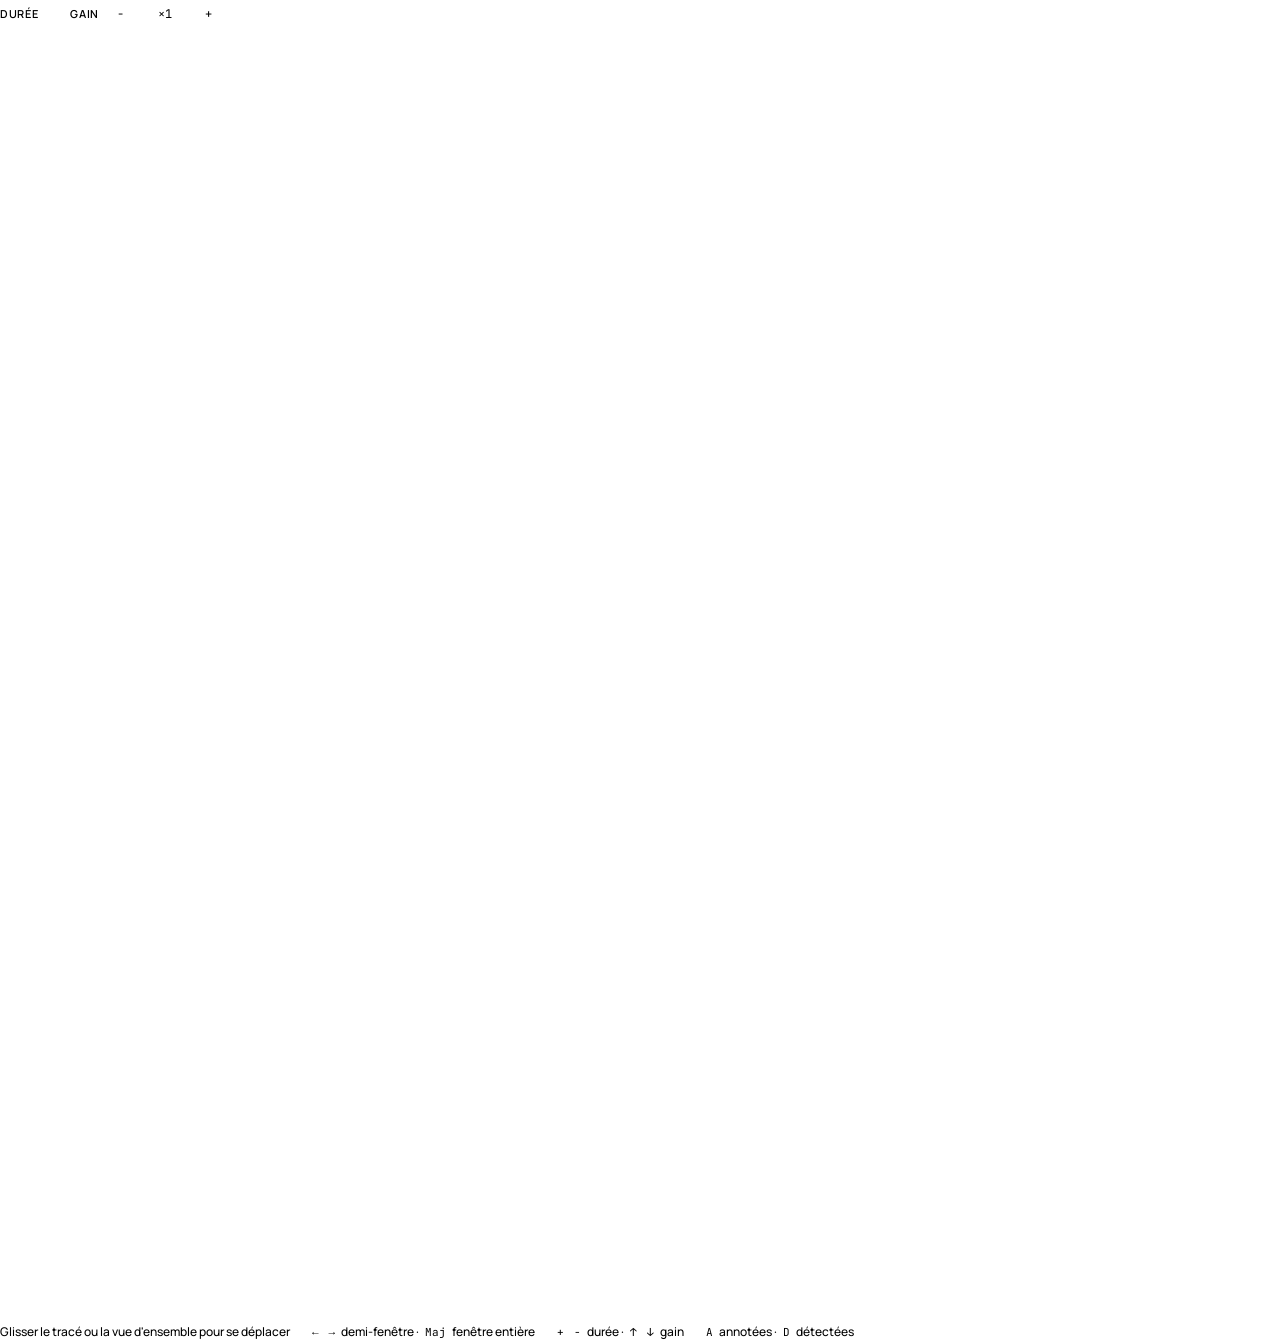
<file: app/static/eeg_viewer.html>
<!doctype html>
<html lang="fr">
<head>
<meta charset="utf-8">
<style>
/* Lecteur EEG : tout se passe dans le navigateur (aucun aller-retour vers Python pendant la lecture).
   Couleurs injectées depuis app/figures.py (THEME) : une seule source pour tout le site. */
@font-face { font-family: "Manrope"; src: url("/app/static/fonts/manrope-latin-500-normal.woff2") format("woff2"); font-weight: 500; }
@font-face { font-family: "Manrope"; src: url("/app/static/fonts/manrope-latin-600-normal.woff2") format("woff2"); font-weight: 600; }
@font-face { font-family: "JetBrains Mono"; src: url("/app/static/fonts/jetbrains-mono-latin-400-normal.woff2") format("woff2"); font-weight: 400; }
:root { __CSSVARS__ }
* { box-sizing: border-box; }
html, body { margin: 0; background: transparent; color: var(--text); font: 500 13px/1.4 "Manrope", system-ui, sans-serif; }
.bar { display: flex; flex-wrap: wrap; align-items: center; gap: 8px 18px; padding: 2px 0 10px; }
.grp { display: inline-flex; align-items: center; gap: 8px; }
.lbl { font-size: 11px; font-weight: 600; letter-spacing: .06em; text-transform: uppercase; color: var(--text2); }
.seg { display: inline-flex; background: var(--raised); border-radius: 8px; padding: 3px; gap: 2px; }
.seg button, .btn { font: 400 12px/18px "JetBrains Mono", monospace; color: var(--text2); background: none; border: 0;
  border-radius: 6px; padding: 3px 10px; cursor: pointer; transition: background .15s, color .15s; }
.seg button:hover { color: var(--text); background: var(--surface); }
.seg button[aria-pressed="true"] { color: var(--text); background: var(--surface); box-shadow: 0 1px 2px rgba(16,24,40,.12); }
.btn { border: 1px solid var(--border); background: var(--surface); width: 28px; padding: 3px 0; color: var(--text); }
.btn:hover { border-color: var(--accent); color: var(--accent); }
.btn:active { transform: translateY(1px); }
.gain { font: 400 12px "JetBrains Mono", monospace; min-width: 44px; text-align: center; }
.layer { display: inline-flex; align-items: center; gap: 7px; font: 500 12px "Manrope", sans-serif; color: var(--text);
  background: none; border: 1px solid transparent; border-radius: 6px; padding: 3px 8px; cursor: pointer; }
.layer:hover { border-color: var(--hairline); background: var(--surface); }
.layer[aria-pressed="false"] { color: var(--muted); text-decoration: line-through; }
.layer[aria-pressed="false"] .sw { opacity: .35; }
.sw { width: 18px; height: 10px; border-radius: 2px; display: inline-block; }
.sw.ann { background: var(--annFill); box-shadow: inset 0 2px 0 var(--ann); }
.sw.det { background: repeating-linear-gradient(135deg, var(--detFill) 0 4px, var(--det) 4px 5px); box-shadow: inset 1px 0 0 var(--det), inset -1px 0 0 var(--det); }
.pos { margin-left: auto; font: 400 12px "JetBrains Mono", monospace; color: var(--text2); }
.help { color: var(--muted); font-size: 12px; cursor: help; border-bottom: 1px dotted var(--muted); }
.frame { position: relative; background: var(--surface); border: 1px solid var(--hairline); border-radius: 12px; overflow: hidden; }
canvas { display: block; width: 100%; }
#main { cursor: grab; outline: none; }
#main.drag { cursor: grabbing; }
#main:focus-visible { box-shadow: inset 0 0 0 2px var(--accent); }
#mini { cursor: pointer; border-top: 1px solid var(--hairline); }
.tip { position: absolute; pointer-events: none; background: var(--surface); border: 1px solid var(--hairline); border-radius: 8px;
  padding: 5px 9px; font: 400 12px/17px "JetBrains Mono", monospace; color: var(--text); box-shadow: 0 6px 18px rgba(16,24,40,.12);
  white-space: nowrap; display: none; z-index: 2; }
.tip b { color: var(--accent); font-weight: 400; }
.foot { display: flex; flex-wrap: wrap; gap: 6px 18px; margin-top: 8px; color: var(--muted); font-size: 12px; }
kbd { font: 400 11px "JetBrains Mono", monospace; border: 1px solid var(--hairline); border-bottom-width: 2px; border-radius: 4px;
  padding: 0 4px; background: var(--surface); color: var(--text2); }
@media (prefers-reduced-motion: reduce) { * { transition: none !important; } }
</style>
</head>
<body>
<div class="bar" role="toolbar" aria-label="Réglages du tracé">
  <span class="grp"><span class="lbl">Durée</span><span class="seg" id="win"></span></span>
  <span class="grp"><span class="lbl">Gain</span><button class="btn" id="gdown" aria-label="Réduire l'amplitude">−</button>
    <output class="gain" id="gain">×1</output><button class="btn" id="gup" aria-label="Augmenter l'amplitude">+</button></span>
  <span class="grp" id="layers"></span>
  <span class="pos" id="pos" aria-live="polite"></span>
</div>
<div class="frame">
  <canvas id="main" tabindex="0" role="img" aria-label="Tracé EEG multivoie. Flèches gauche et droite pour se déplacer."></canvas>
  <canvas id="mini" role="slider" aria-label="Vue d'ensemble de l'enregistrement"></canvas>
  <div class="tip" id="tip"></div>
</div>
<div class="foot">
  <span>Glisser le tracé ou la vue d'ensemble pour se déplacer</span>
  <span><kbd>←</kbd> <kbd>→</kbd> demi-fenêtre · <kbd>Maj</kbd> fenêtre entière</span>
  <span><kbd>+</kbd> <kbd>−</kbd> durée · <kbd>↑</kbd> <kbd>↓</kbd> gain</span>
  <span><kbd>A</kbd> annotées · <kbd>D</kbd> détectées</span>
</div>
<script>
"use strict";
const P = __PAYLOAD__;
const C = __COLORS__;

// ---------- données : Int16 en base64 → Float32 ----------
const channels = P.channels.map((name, k) => {
  const bin = atob(P.data[k]);
  const view = new Int16Array(bin.length / 2);
  for (let i = 0; i < view.length; i++) view[i] = (bin.charCodeAt(2 * i) | (bin.charCodeAt(2 * i + 1) << 8)) << 16 >> 16;
  const values = new Float32Array(view.length);
  for (let i = 0; i < view.length; i++) values[i] = view[i] * P.step;
  return { name, values };
});
const N = channels[0].values.length, FS = P.fs, DUR = N / FS;
// Échelle de base : 99e centile de l'amplitude absolue sur l'ensemble des voies affichées.
const BASE = (() => {
  const sample = [];
  for (const c of channels) for (let i = 0; i < c.values.length; i += 37) sample.push(Math.abs(c.values[i]));
  sample.sort((a, b) => a - b);
  return sample[Math.floor(sample.length * 0.99)] || 1;
})();

const S = { start: Math.max(0, Math.min(P.start, DUR - P.window)), win: P.window, gain: 1, ann: true, det: P.detected.length > 0 };
const GAINS = [0.25, 0.5, 1, 1.5, 2, 3, 4], WINS = [10, 20, 30, 60];
const LANE = 42, TOP = 6, AXIS = 22, LEFT = 46, MINI_H = P.score ? 86 : 56;

const main = document.getElementById("main"), mini = document.getElementById("mini"), tip = document.getElementById("tip");
const mctx = main.getContext("2d"), nctx = mini.getContext("2d");

function sizeCanvas(cv, h) {
  const dpr = window.devicePixelRatio || 1, w = cv.clientWidth;
  cv.style.height = h + "px"; cv.width = Math.round(w * dpr); cv.height = Math.round(h * dpr);
  const ctx = cv.getContext("2d"); ctx.setTransform(dpr, 0, 0, dpr, 0, 0); return w;
}
const clock = s => { const m = Math.floor(s / 60), r = s - 60 * m; return `${String(m).padStart(2, "0")}:${r.toFixed(1).padStart(4, "0")}`; };

// ---------- tracé principal ----------
function drawMain() {
  const h = TOP + LANE * channels.length + AXIS, w = sizeCanvas(main, h), ctx = mctx;
  const x0 = LEFT, x1 = w - 10, t2x = t => x0 + (t - S.start) / S.win * (x1 - x0);
  ctx.clearRect(0, 0, w, h);
  // zones : annotées (aplat + liseré haut), détectées (hachures + bords)
  const y0 = TOP, y1 = TOP + LANE * channels.length;
  if (S.ann) for (const [a, b] of P.annotated) {
    if (b < S.start || a > S.start + S.win) continue;
    const xa = Math.max(x0, t2x(a)), xb = Math.min(x1, t2x(b));
    ctx.fillStyle = C.annFill; ctx.fillRect(xa, y0, xb - xa, y1 - y0);
    ctx.fillStyle = C.ann; ctx.fillRect(xa, y0, xb - xa, 2);
  }
  if (S.det) for (const [a, b] of P.detected) {
    if (b < S.start || a > S.start + S.win) continue;
    const xa = Math.max(x0, t2x(a)), xb = Math.min(x1, t2x(b));
    ctx.save(); ctx.beginPath(); ctx.rect(xa, y0, xb - xa, y1 - y0); ctx.clip();
    ctx.fillStyle = C.detFill; ctx.fillRect(xa, y0, xb - xa, y1 - y0);
    ctx.strokeStyle = C.detHatch; ctx.lineWidth = 1;
    for (let x = xa - (y1 - y0); x < xb; x += 7) { ctx.beginPath(); ctx.moveTo(x, y1); ctx.lineTo(x + (y1 - y0), y0); ctx.stroke(); }
    ctx.restore();
    ctx.fillStyle = C.det; ctx.fillRect(xa, y0, 1, y1 - y0); ctx.fillRect(xb - 1, y0, 1, y1 - y0);
  }
  // grille de lecture : 0,2 s fine, 1 s marquée, étiquettes toutes les 1, 2 ou 5 s selon la durée
  const label = S.win <= 10 ? 1 : S.win <= 30 ? 2 : 5;
  for (let t = Math.ceil(S.start / 0.2) * 0.2; t <= S.start + S.win + 1e-9; t += 0.2) {
    const whole = Math.abs(t - Math.round(t)) < 1e-6, x = Math.round(t2x(t)) + 0.5;
    if (S.win > 30 && !whole) continue;
    ctx.strokeStyle = whole ? C.grid : C.gridMinor; ctx.lineWidth = 1;
    ctx.beginPath(); ctx.moveTo(x, y0); ctx.lineTo(x, y1); ctx.stroke();
    if (whole && Math.round(t) % label === 0) {
      ctx.fillStyle = C.text2; ctx.font = '400 11px "JetBrains Mono", monospace'; ctx.textAlign = "center";
      ctx.fillText(String(Math.round(t)), x, y1 + 15);
    }
  }
  // voies
  const scale = (LANE * 0.42) / BASE * S.gain;
  const i0 = Math.max(0, Math.floor(S.start * FS)), i1 = Math.min(N, Math.ceil((S.start + S.win) * FS) + 1);
  const step = Math.max(1, Math.floor((i1 - i0) / ((x1 - x0) * 2)));
  channels.forEach((c, k) => {
    const mid = TOP + LANE * k + LANE / 2;
    ctx.strokeStyle = C.hair; ctx.beginPath(); ctx.moveTo(x0, mid + 0.5); ctx.lineTo(x1, mid + 0.5); ctx.stroke();
    ctx.fillStyle = k === S.hoverLane ? C.accent : C.text2; ctx.font = '400 11px "JetBrains Mono", monospace'; ctx.textAlign = "right";
    ctx.fillText(c.name, x0 - 8, mid + 4);
    ctx.save(); ctx.beginPath(); ctx.rect(x0, TOP + LANE * k - LANE * 0.4, x1 - x0, LANE * 1.8); ctx.clip();
    ctx.strokeStyle = k === S.hoverLane ? C.accent : C.trace; ctx.lineWidth = 1; ctx.beginPath();
    for (let i = i0; i < i1; i += step) {
      let lo = c.values[i], hi = lo;
      for (let j = i + 1; j < Math.min(i + step, i1); j++) { const v = c.values[j]; if (v < lo) lo = v; if (v > hi) hi = v; }
      const x = t2x(i / FS);
      if (i === i0) ctx.moveTo(x, mid - hi * scale); else ctx.lineTo(x, mid - hi * scale);
      if (step > 1) ctx.lineTo(x, mid - lo * scale);
    }
    ctx.stroke(); ctx.restore();
  });
  document.getElementById("pos").textContent = `${clock(S.start)} – ${clock(S.start + S.win)} / ${clock(DUR)}`;
  document.getElementById("gain").textContent = "×" + String(S.gain).replace(".", ",");
}

// ---------- vue d'ensemble : activité, zones, score, cadre de la fenêtre ----------
let ENVELOPE = null;
function drawMini() {
  const w = sizeCanvas(mini, MINI_H), ctx = nctx, x0 = LEFT, x1 = w - 10, t2x = t => x0 + t / DUR * (x1 - x0);
  ctx.clearRect(0, 0, w, MINI_H);
  const bandTop = 8, bandH = P.score ? 34 : MINI_H - 24;
  if (!ENVELOPE || ENVELOPE.length !== Math.round(x1 - x0)) {
    const px = Math.round(x1 - x0); ENVELOPE = new Float32Array(px);
    for (let p = 0; p < px; p++) {
      const a = Math.floor(p / px * N), b = Math.max(a + 1, Math.floor((p + 1) / px * N)); let s = 0, n = 0;
      for (const c of channels) for (let i = a; i < b; i += 4) { s += Math.abs(c.values[i]); n++; }
      ENVELOPE[p] = n ? s / n : 0;
    }
  }
  const top = ENVELOPE.reduce((m, v) => Math.max(m, v), 0) || 1;
  for (const [a, b] of P.annotated) { ctx.fillStyle = C.annFill; ctx.fillRect(t2x(a), bandTop, Math.max(2, t2x(b) - t2x(a)), bandH); ctx.fillStyle = C.ann; ctx.fillRect(t2x(a), bandTop, Math.max(2, t2x(b) - t2x(a)), 2); }
  ctx.fillStyle = C.trace; ctx.globalAlpha = 0.55;
  for (let p = 0; p < ENVELOPE.length; p++) { const v = ENVELOPE[p] / top * bandH; ctx.fillRect(x0 + p, bandTop + bandH - v, 1, v); }
  ctx.globalAlpha = 1;
  for (const [a, b] of P.detected) { ctx.fillStyle = C.det; ctx.fillRect(t2x(a), bandTop + bandH + 2, Math.max(2, t2x(b) - t2x(a)), 4); }
  if (P.score) {
    const sy0 = bandTop + bandH + 10, sh = MINI_H - sy0 - 14, sc = P.score;
    const vmax = sc.v.reduce((m, v) => Math.max(m, v), sc.thr * 1.2);
    const y = v => sy0 + sh - Math.min(1, v / vmax) * sh;
    ctx.strokeStyle = C.accent; ctx.lineWidth = 1; ctx.beginPath();
    sc.t.forEach((t, i) => { const x = t2x(t); i ? ctx.lineTo(x, y(sc.v[i])) : ctx.moveTo(x, y(sc.v[i])); }); ctx.stroke();
    ctx.setLineDash([3, 3]); ctx.strokeStyle = C.text2; ctx.beginPath(); ctx.moveTo(x0, y(sc.thr)); ctx.lineTo(x1, y(sc.thr)); ctx.stroke(); ctx.setLineDash([]);
    ctx.fillStyle = C.text2; ctx.font = '500 10px "Manrope", sans-serif'; ctx.textAlign = "right"; ctx.fillText("score", x0 - 8, y(vmax / 2) + 3);
  }
  ctx.fillStyle = C.text2; ctx.font = '500 10px "Manrope", sans-serif'; ctx.textAlign = "right"; ctx.fillText("tracé", x0 - 8, bandTop + bandH / 2 + 3);
  // fenêtre affichée
  const xa = t2x(S.start), xb = t2x(S.start + S.win);
  ctx.fillStyle = C.viewFill; ctx.fillRect(xa, 2, xb - xa, MINI_H - 16);
  ctx.strokeStyle = C.accent; ctx.lineWidth = 1.5; ctx.strokeRect(xa + 0.5, 2.5, xb - xa - 1, MINI_H - 17);
  ctx.fillStyle = C.muted; ctx.font = '400 10px "JetBrains Mono", monospace'; ctx.textAlign = "center";
  for (let t = 0; t <= DUR; t += DUR > 900 ? 120 : 60) ctx.fillText(clock(t).slice(0, 5), t2x(t), MINI_H - 3);
}
function draw() { drawMain(); drawMini(); }

// ---------- interactions ----------
const clamp = s => Math.max(0, Math.min(DUR - S.win, s));
function move(to) { S.start = clamp(to); draw(); }
function setWin(w) { const c = S.start + S.win / 2; S.win = Math.min(w, DUR); S.start = clamp(c - S.win / 2); renderWin(); draw(); }
function setGain(dir) { const i = GAINS.indexOf(S.gain) + dir; if (i >= 0 && i < GAINS.length) { S.gain = GAINS[i]; draw(); } }
function renderWin() {
  const box = document.getElementById("win"); box.innerHTML = "";
  for (const w of WINS) { const b = document.createElement("button"); b.textContent = w + " s"; b.setAttribute("aria-pressed", String(w === S.win)); b.onclick = () => setWin(w); box.appendChild(b); }
}
function renderLayers() {
  const box = document.getElementById("layers"); box.innerHTML = "";
  const add = (key, cls, text, enabled) => {
    const b = document.createElement("button"); b.className = "layer"; b.disabled = !enabled;
    b.innerHTML = `<span class="sw ${cls}"></span>${text}`; b.setAttribute("aria-pressed", String(S[key] && enabled));
    b.onclick = () => { S[key] = !S[key]; renderLayers(); draw(); }; box.appendChild(b);
  };
  add("ann", "ann", "crises annotées", P.annotated.length > 0);
  add("det", "det", "crises détectées", P.detected.length > 0);
}
document.getElementById("gdown").onclick = () => setGain(-1);
document.getElementById("gup").onclick = () => setGain(1);

let drag = null;
main.addEventListener("pointerdown", e => { drag = { x: e.clientX, start: S.start }; main.classList.add("drag"); main.setPointerCapture(e.pointerId); main.focus(); });
main.addEventListener("pointermove", e => {
  const r = main.getBoundingClientRect(), w = r.width - LEFT - 10;
  if (drag) { move(drag.start - (e.clientX - drag.x) / w * S.win); tip.style.display = "none"; return; }
  const x = e.clientX - r.left, y = e.clientY - r.top, lane = Math.floor((y - TOP) / LANE);
  if (x < LEFT || lane < 0 || lane >= channels.length) { tip.style.display = "none"; if (S.hoverLane !== undefined) { S.hoverLane = undefined; drawMain(); } return; }
  const t = S.start + (x - LEFT) / w * S.win, i = Math.min(N - 1, Math.max(0, Math.round(t * FS)));
  tip.innerHTML = `<b>${channels[lane].name}</b> · ${t.toFixed(2)} s · ${channels[lane].values[i].toFixed(0)}`;
  tip.style.display = "block"; tip.style.left = Math.min(r.width - 190, x + 14) + "px"; tip.style.top = (y + 12) + "px";
  if (S.hoverLane !== lane) { S.hoverLane = lane; drawMain(); }
});
const endDrag = () => { drag = null; main.classList.remove("drag"); };
main.addEventListener("pointerup", endDrag); main.addEventListener("pointercancel", endDrag);
main.addEventListener("pointerleave", () => { tip.style.display = "none"; if (S.hoverLane !== undefined) { S.hoverLane = undefined; drawMain(); } });
main.addEventListener("wheel", e => { if (Math.abs(e.deltaX) > Math.abs(e.deltaY) || e.shiftKey) { e.preventDefault(); move(S.start + (e.deltaX || e.deltaY) / 400 * S.win); } }, { passive: false });
let miniDrag = false;
const miniTo = e => { const r = mini.getBoundingClientRect(), t = (e.clientX - r.left - LEFT) / (r.width - LEFT - 10) * DUR; move(t - S.win / 2); };
mini.addEventListener("pointerdown", e => { miniDrag = true; mini.setPointerCapture(e.pointerId); miniTo(e); });
mini.addEventListener("pointermove", e => { if (miniDrag) miniTo(e); });
mini.addEventListener("pointerup", () => { miniDrag = false; });
main.addEventListener("keydown", e => {
  const k = e.key;
  if (k === "ArrowRight" || k === "ArrowLeft") { move(S.start + (k === "ArrowRight" ? 1 : -1) * (e.shiftKey ? 1 : 0.5) * S.win); }
  else if (k === "Home") move(0); else if (k === "End") move(DUR);
  else if (k === "+" || k === "=") setWin(WINS[Math.max(0, WINS.indexOf(S.win) - 1)]);
  else if (k === "-") setWin(WINS[Math.min(WINS.length - 1, WINS.indexOf(S.win) + 1)]);
  else if (k === "ArrowUp") setGain(1); else if (k === "ArrowDown") setGain(-1);
  else if (k.toLowerCase() === "a" && P.annotated.length) { S.ann = !S.ann; renderLayers(); draw(); }
  else if (k.toLowerCase() === "d" && P.detected.length) { S.det = !S.det; renderLayers(); draw(); }
  else return;
  e.preventDefault();
});
renderWin(); renderLayers();
new ResizeObserver(() => { ENVELOPE = null; draw(); }).observe(document.body);
document.fonts.ready.then(draw);
draw();
</script>
</body>
</html>
</file>
